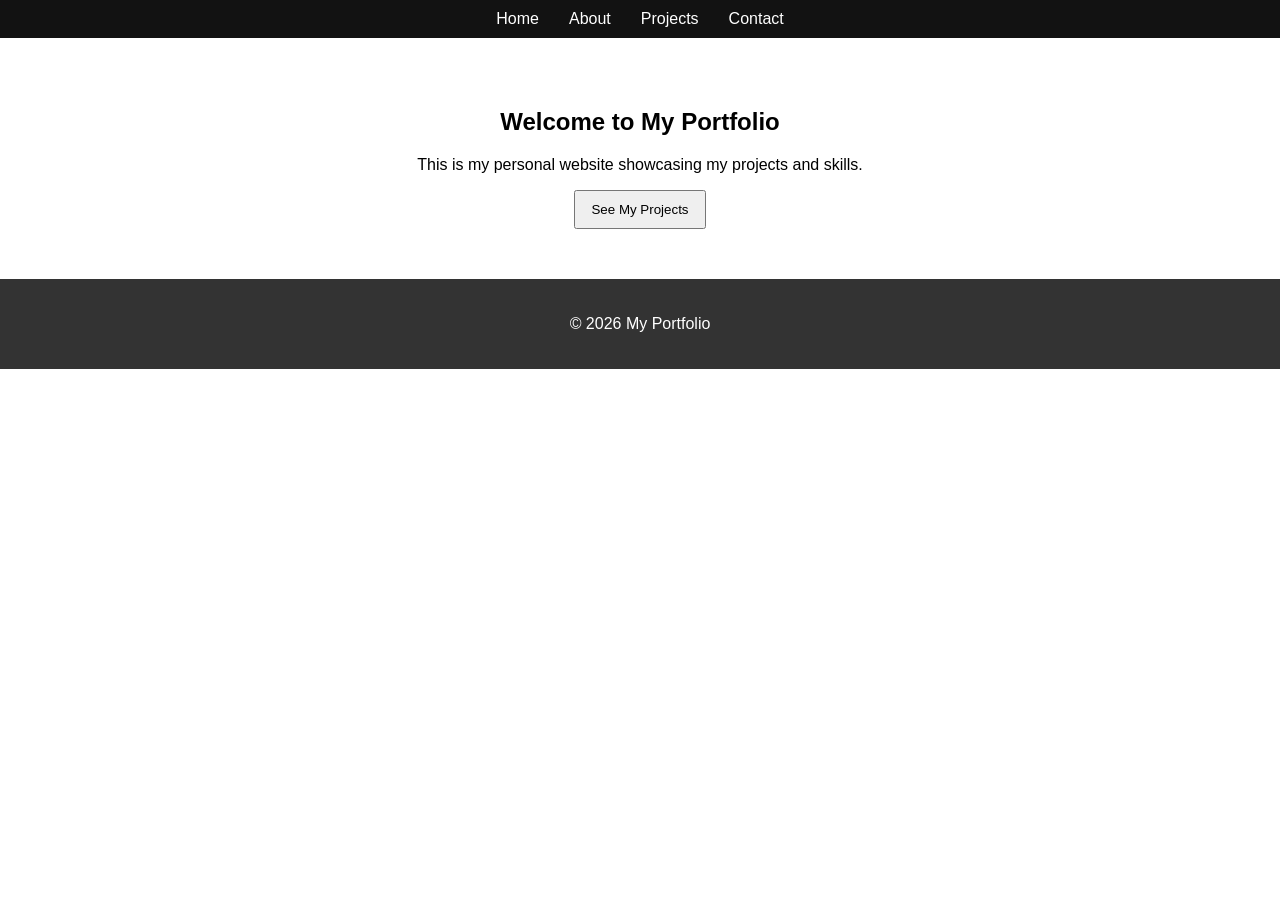
<file: index.html>
<!DOCTYPE html>
<html lang="en">
<head>
    <meta charset="UTF-8">
    <title>My Portfolio - Home</title>
    <link rel="stylesheet" href="style.css">
</head>
<body>
    <header>
        <nav>
            <ul>
                <li><a href="index.html">Home</a></li>
                <li><a href="about.html">About</a></li>
                <li><a href="projects.html">Projects</a></li>
                <li><a href="contact.html">Contact</a></li>
            </ul>
        </nav>
    </header>

    <section class="hero">
        <h1>Welcome to My Portfolio</h1>
        <p>This is my personal website showcasing my projects and skills.</p>
        <button onclick="scrollToSection('projects')">See My Projects</button>
    </section>

    <footer>
        <p>&copy; 2026 My Portfolio</p>
    </footer>

    <script src="script.js"></script>
</body>
</html>
</file>
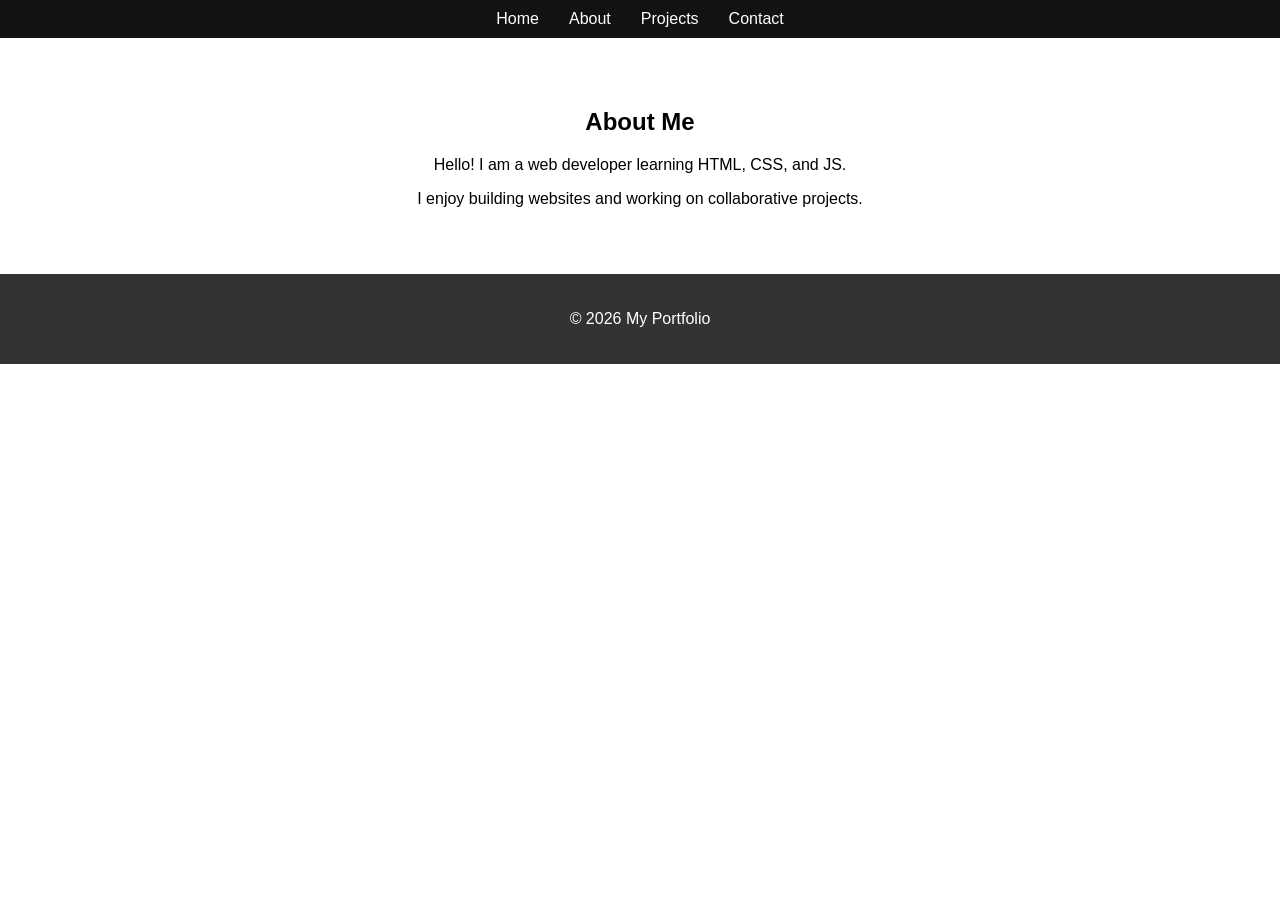
<file: about.html>
<!DOCTYPE html>
<html lang="en">
<head>
    <meta charset="UTF-8">
    <title>About Me</title>
    <link rel="stylesheet" href="style.css">
</head>
<body>
    <header>
        <nav>
            <ul>
                <li><a href="index.html">Home</a></li>
                <li><a href="about.html">About</a></li>
                <li><a href="projects.html">Projects</a></li>
                <li><a href="contact.html">Contact</a></li>
            </ul>
        </nav>
    </header>

    <section class="about-section">
        <h1>About Me</h1>
        <p>Hello! I am a web developer learning HTML, CSS, and JS.</p>
        <p>I enjoy building websites and working on collaborative projects.</p>
    </section>

    <footer>
        <p>&copy; 2026 My Portfolio</p>
    </footer>
</body>
</html>
</file>
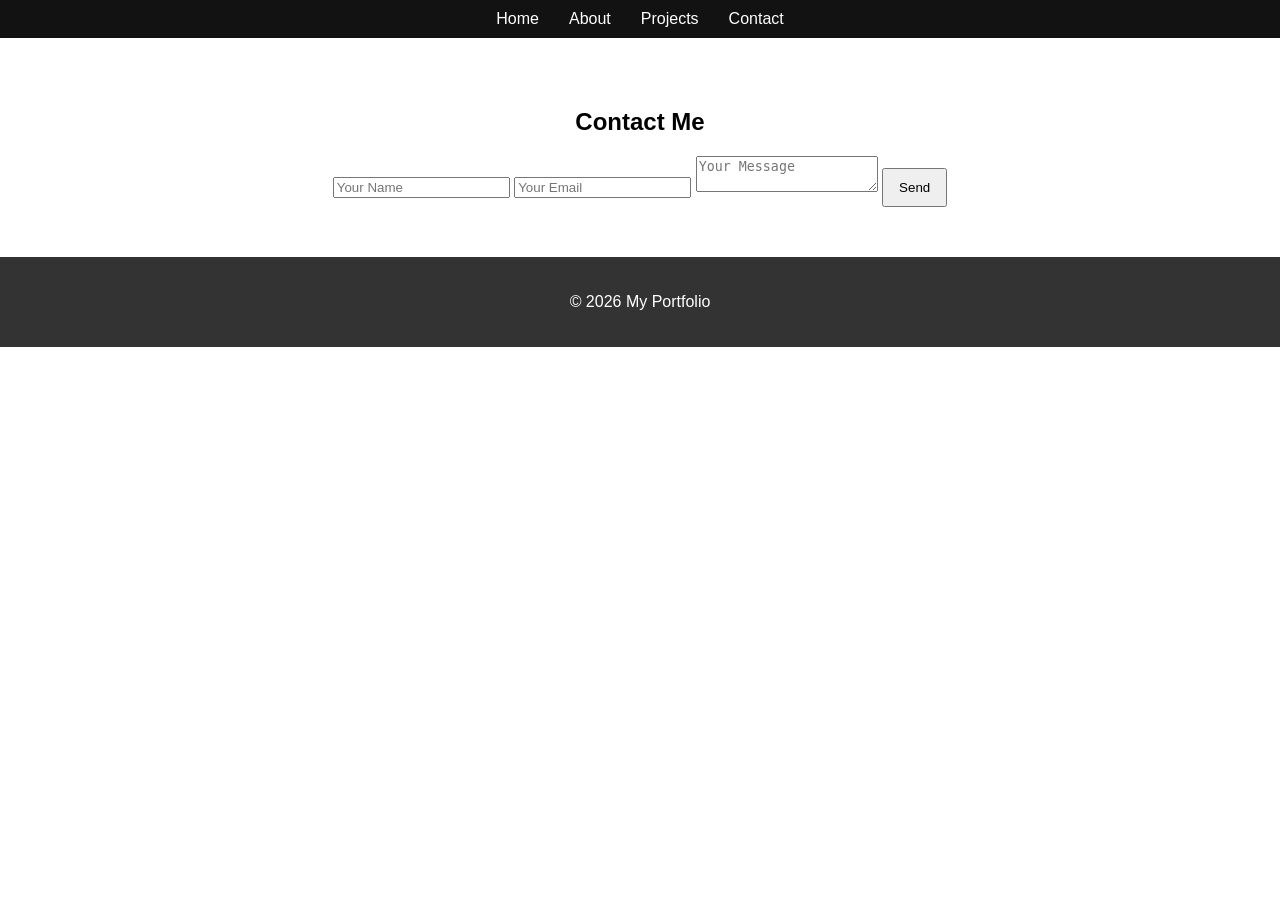
<file: contact.html>
<!DOCTYPE html>
<html lang="en">
<head>
    <meta charset="UTF-8">
    <title>Contact Me</title>
    <link rel="stylesheet" href="style.css">
</head>
<body>
    <header>
        <nav>
            <ul>
                <li><a href="index.html">Home</a></li>
                <li><a href="about.html">About</a></li>
                <li><a href="projects.html">Projects</a></li>
                <li><a href="contact.html">Contact</a></li>
            </ul>
        </nav>
    </header>

    <section class="contact-section">
        <h1>Contact Me</h1>
        <form id="contactForm">
            <input type="text" placeholder="Your Name" required>
            <input type="email" placeholder="Your Email" required>
            <textarea placeholder="Your Message" required></textarea>
            <button type="submit">Send</button>
        </form>
    </section>

    <footer>
        <p>&copy; 2026 My Portfolio</p>
    </footer>
</body>
</html>
</file>
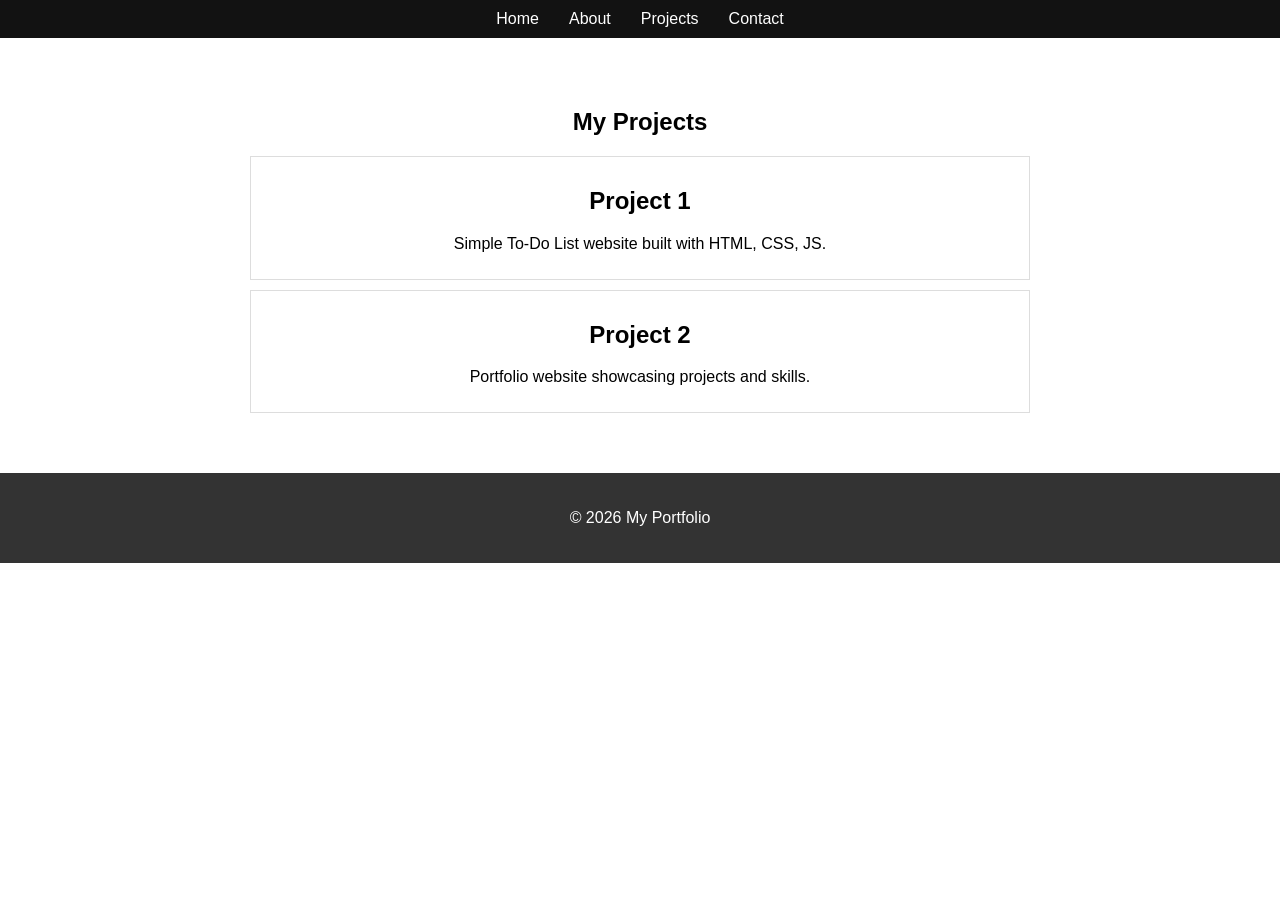
<file: project.html>
<!DOCTYPE html>
<html lang="en">
<head>
    <meta charset="UTF-8">
    <title>My Projects</title>
    <link rel="stylesheet" href="style.css">
</head>
<body>
    <header>
        <nav>
            <ul>
                <li><a href="index.html">Home</a></li>
                <li><a href="about.html">About</a></li>
                <li><a href="projects.html">Projects</a></li>
                <li><a href="contact.html">Contact</a></li>
            </ul>
        </nav>
    </header>

    <section class="projects-section" id="projects">
        <h1>My Projects</h1>
        <div class="project-card">
            <h2>Project 1</h2>
            <p>Simple To-Do List website built with HTML, CSS, JS.</p>
        </div>
        <div class="project-card">
            <h2>Project 2</h2>
            <p>Portfolio website showcasing projects and skills.</p>
        </div>
    </section>

    <footer>
        <p>&copy; 2026 My Portfolio</p>
    </footer>
</body>
</html>
</file>
<file: style.css>
body {
    font-family: Arial, sans-serif;
    margin: 0;
    padding: 0;
}

header {
    background-color: #121212;
    color: #fff;
    padding: 10px 0;
}

nav ul {
    display: flex;
    list-style: none;
    justify-content: center;
    padding: 0;
    margin: 0;
}

nav ul li {
    margin: 0 15px;
}

nav ul li a {
    color: #fff;
    text-decoration: none;
}

.hero, .about-section, .projects-section, .contact-section {
    max-width: 800px;
    margin: 30px auto;
    padding: 20px;
    text-align: center;
}

.project-card {
    border: 1px solid #ddd;
    margin: 10px;
    padding: 10px;
}

button {
    padding: 10px 15px;
    cursor: pointer;
}

footer {
    text-align: center;
    background-color: #333;
    color: #fff;
    padding: 20px 0;
    margin-top: 30px;
}
</file>
